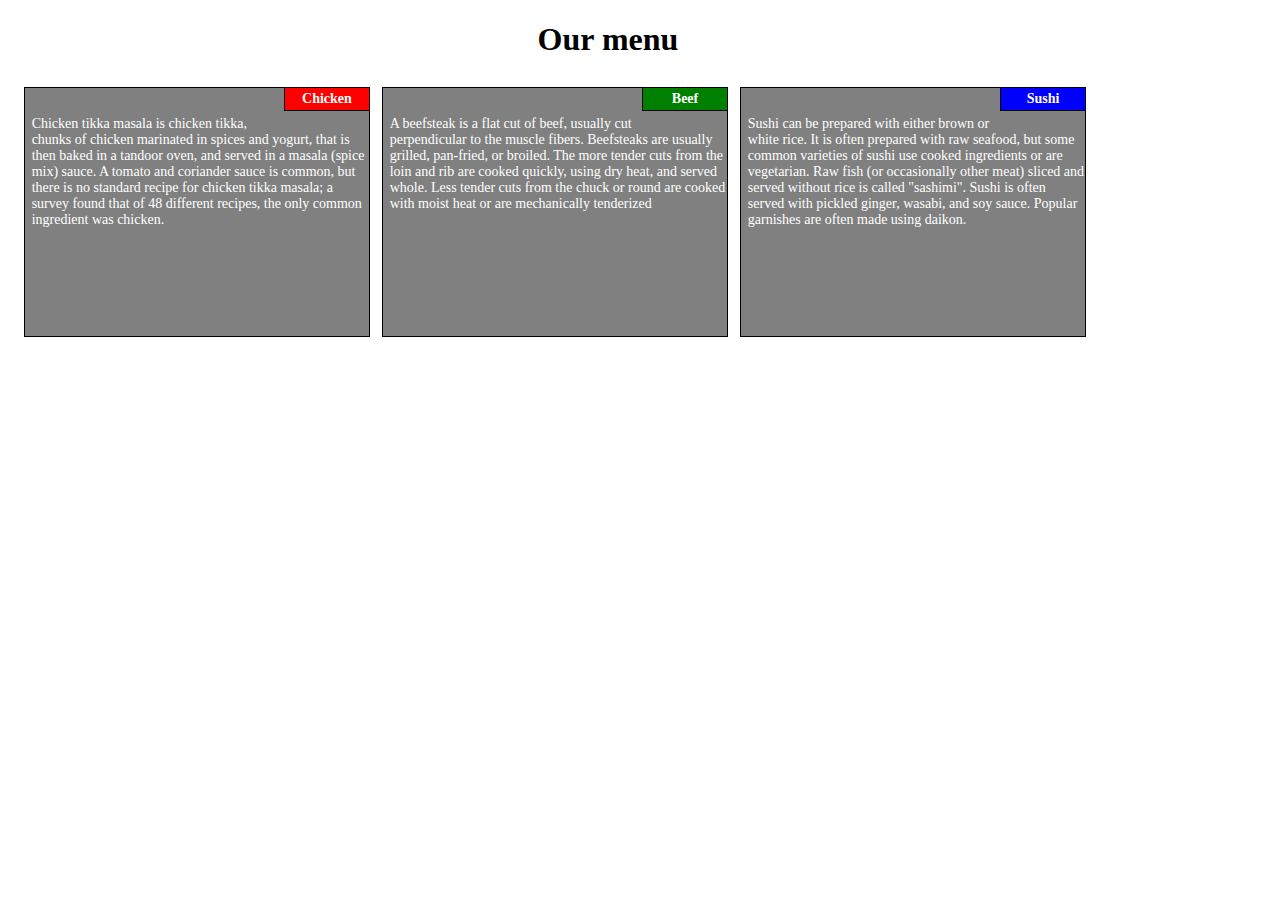
<file: mod2-solution/index.html>
<!DOCTYPE html>
<html>
<head>
    <meta charset="utf-8">
    <meta name="viewport" content="width=device-width,initial-scale=1">
    <title>Module 2 solution</title>
    <link rel="stylesheet" href="css/style.css">
</head>
<body>
    <h1>Our menu</h1>
    <div class="row">
        <div class="col-lg-4 col-md-6 col-sm-12">
            <p id="pl1"></p><p id="p1">Chicken</p>
            <p>Chicken tikka masala is chicken tikka, chunks of chicken marinated in spices and yogurt, that is then baked in a tandoor oven, 
            and served in a masala (spice mix) sauce. A tomato and coriander sauce is common, but there is no standard recipe for chicken tikka masala; 
            a survey found that of 48 different recipes, the only common ingredient was chicken.
           </p>
        </div>
        <div class="col-lg-4 col-md-6 col-sm-12">
            <p id="pl1"></p><p id="p2">Beef</p>
            <p>
                A beefsteak is a flat cut of beef, usually cut perpendicular to the muscle fibers. Beefsteaks are usually grilled, pan-fried, or broiled. 
                The more tender cuts from the loin and rib are cooked quickly, using dry heat, and served whole. 
                Less tender cuts from the chuck or round are cooked with moist heat or are mechanically tenderized
            </p>
        </div>
        <div class="col-lg-4 col-md-12 col-sm-12">
            <p id="pl1"></p><p id="p3">Sushi</p>
            <p>Sushi can be prepared with either brown or white rice. It is often prepared with raw seafood, but some common varieties of sushi use cooked ingredients or are vegetarian. Raw fish (or occasionally other meat) sliced and served without rice is called "sashimi". Sushi is often served with pickled ginger, wasabi, and soy sauce. Popular garnishes are often made using daikon.
            </p>
        </div>
    </div>
</body>
</html>
</file>
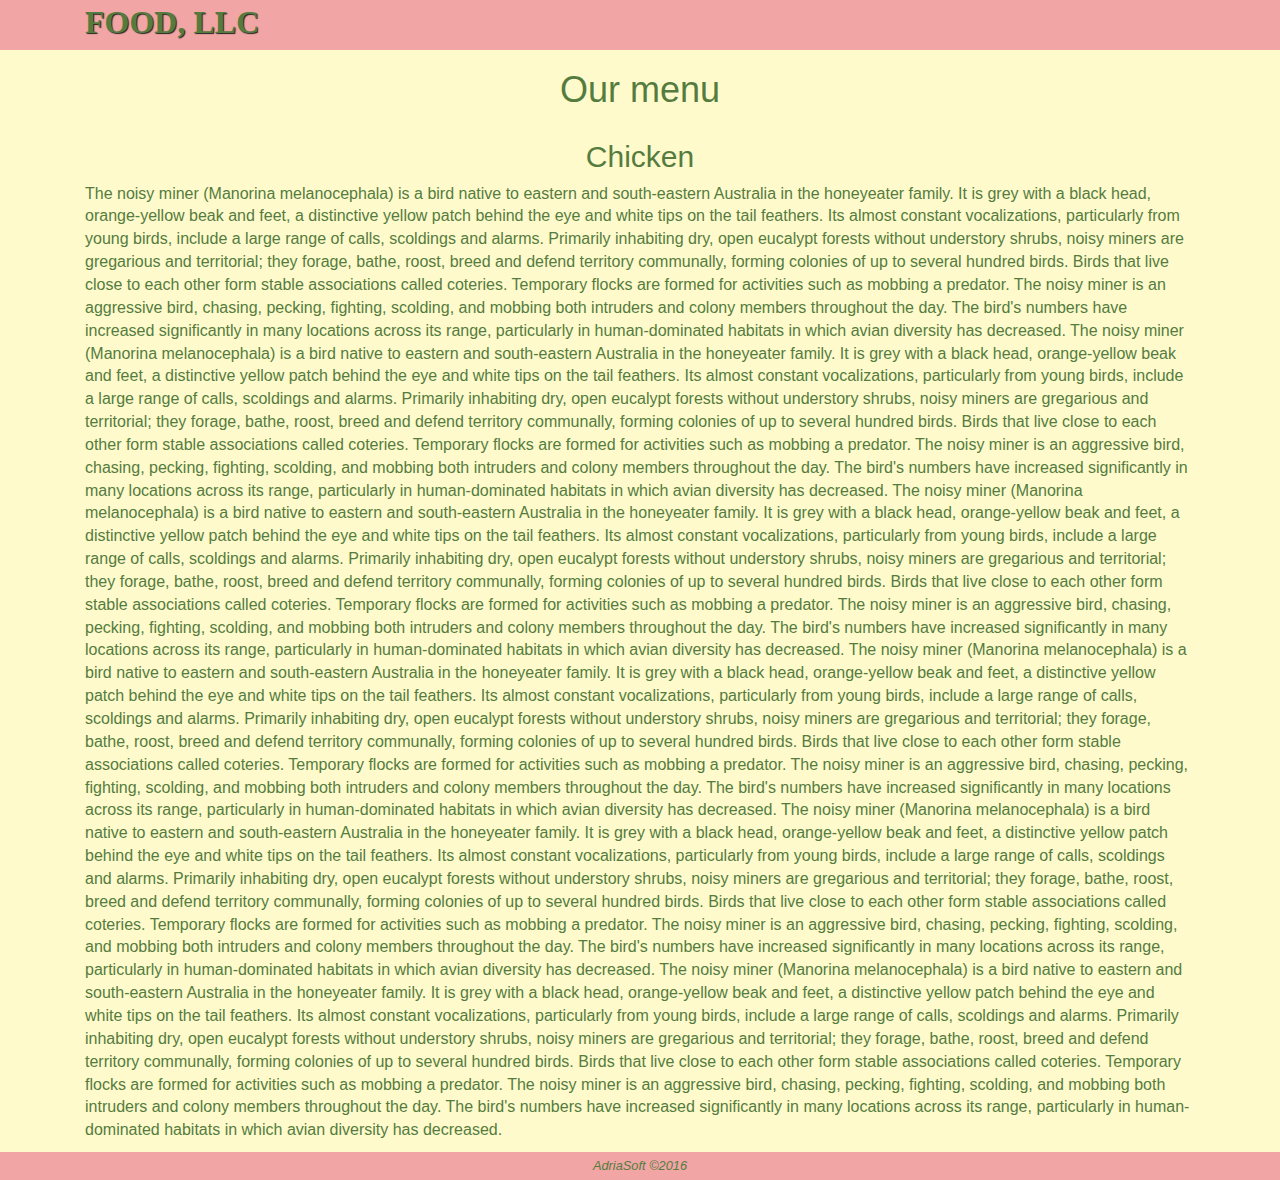
<file: mod3-solution/index.html>
<!DOCTYPE html>
<html>
<head>
        <meta charset="utf-8">
        <meta http-equiv="X-UA-Compatible" content="IE=edge">
        <meta name="viewport" content="width=device-width, initial-scale=1">
        <title>Module 3 solution</title>
        <link rel="stylesheet" href="css/bootstrap.min.css">
        <link rel="stylesheet" href="css/style.css">
</head>
<body>
<header>
        <nav id="header-nav" class="navbar navbar-default">
            <div class="container">
                <div class="navbar-header">
                    <div class="navbar-brand pull-left">
                        <a href="index.html"><h1>Food, LLC</h1></a>
                    </div>



                    <button type="button" class="navbar-toggle collapsed" data-toggle="collapse" data-target="#collapsable-nav" aria-expanded="false">
                        <span class="sr-only">Toggle navigation</span>
                        <span class="icon-bar"></span>
                        <span class="icon-bar"></span>
                        <span class="icon-bar"></span>
                    </button>
                </div>
         

            <div id="collapsable-nav" class="collapse navbar-collapse">
                <ul id="nav-list" class="nav navbar-nav navbar-right">
                    <li class="visible-xs">
                        <a href="#">
                            Chicken
                        </a>
                    </li>
                    <li class="visible-xs">
                        <a href="#">
                            Beef
                        </a>
                    </li>
                    <li class="visible-xs">
                        <a href="#">
                            Sushi
                        </a>
                    </li>
                </ul><!-- #nav-list -->
            </div><!-- .collapse .navbar-collapse -->
            </div><!-- .container -->
        </nav>
    </header>

  



    <h1 class="text-center">Our menu</h1>

    <div id="main-content" class="container">
        <div class="col-md-12 col-sm-12 col-xs-12">
            <h2 class="text-center">Chicken</h2>
            The noisy miner (Manorina melanocephala) is a bird native to eastern and south-eastern Australia in the honeyeater family. It is grey with a black head, orange-yellow beak and feet, a distinctive yellow patch behind the eye and white tips on the tail feathers. Its almost constant vocalizations, particularly from young birds, include a large range of calls, scoldings and alarms. Primarily inhabiting dry, open eucalypt forests without understory shrubs, noisy miners are gregarious and territorial; they forage, bathe, roost, breed and defend territory communally, forming colonies of up to several hundred birds. Birds that live close to each other form stable associations called coteries. Temporary flocks are formed for activities such as mobbing a predator. The noisy miner is an aggressive bird, chasing, pecking, fighting, scolding, and mobbing both intruders and colony members throughout the day. The bird's numbers have increased significantly in many locations across its range, particularly in human-dominated habitats in which avian diversity has decreased.
            The noisy miner (Manorina melanocephala) is a bird native to eastern and south-eastern Australia in the honeyeater family. It is grey with a black head, orange-yellow beak and feet, a distinctive yellow patch behind the eye and white tips on the tail feathers. Its almost constant vocalizations, particularly from young birds, include a large range of calls, scoldings and alarms. Primarily inhabiting dry, open eucalypt forests without understory shrubs, noisy miners are gregarious and territorial; they forage, bathe, roost, breed and defend territory communally, forming colonies of up to several hundred birds. Birds that live close to each other form stable associations called coteries. Temporary flocks are formed for activities such as mobbing a predator. The noisy miner is an aggressive bird, chasing, pecking, fighting, scolding, and mobbing both intruders and colony members throughout the day. The bird's numbers have increased significantly in many locations across its range, particularly in human-dominated habitats in which avian diversity has decreased.
            The noisy miner (Manorina melanocephala) is a bird native to eastern and south-eastern Australia in the honeyeater family. It is grey with a black head, orange-yellow beak and feet, a distinctive yellow patch behind the eye and white tips on the tail feathers. Its almost constant vocalizations, particularly from young birds, include a large range of calls, scoldings and alarms. Primarily inhabiting dry, open eucalypt forests without understory shrubs, noisy miners are gregarious and territorial; they forage, bathe, roost, breed and defend territory communally, forming colonies of up to several hundred birds. Birds that live close to each other form stable associations called coteries. Temporary flocks are formed for activities such as mobbing a predator. The noisy miner is an aggressive bird, chasing, pecking, fighting, scolding, and mobbing both intruders and colony members throughout the day. The bird's numbers have increased significantly in many locations across its range, particularly in human-dominated habitats in which avian diversity has decreased.
            The noisy miner (Manorina melanocephala) is a bird native to eastern and south-eastern Australia in the honeyeater family. It is grey with a black head, orange-yellow beak and feet, a distinctive yellow patch behind the eye and white tips on the tail feathers. Its almost constant vocalizations, particularly from young birds, include a large range of calls, scoldings and alarms. Primarily inhabiting dry, open eucalypt forests without understory shrubs, noisy miners are gregarious and territorial; they forage, bathe, roost, breed and defend territory communally, forming colonies of up to several hundred birds. Birds that live close to each other form stable associations called coteries. Temporary flocks are formed for activities such as mobbing a predator. The noisy miner is an aggressive bird, chasing, pecking, fighting, scolding, and mobbing both intruders and colony members throughout the day. The bird's numbers have increased significantly in many locations across its range, particularly in human-dominated habitats in which avian diversity has decreased.
            The noisy miner (Manorina melanocephala) is a bird native to eastern and south-eastern Australia in the honeyeater family. It is grey with a black head, orange-yellow beak and feet, a distinctive yellow patch behind the eye and white tips on the tail feathers. Its almost constant vocalizations, particularly from young birds, include a large range of calls, scoldings and alarms. Primarily inhabiting dry, open eucalypt forests without understory shrubs, noisy miners are gregarious and territorial; they forage, bathe, roost, breed and defend territory communally, forming colonies of up to several hundred birds. Birds that live close to each other form stable associations called coteries. Temporary flocks are formed for activities such as mobbing a predator. The noisy miner is an aggressive bird, chasing, pecking, fighting, scolding, and mobbing both intruders and colony members throughout the day. The bird's numbers have increased significantly in many locations across its range, particularly in human-dominated habitats in which avian diversity has decreased.
            The noisy miner (Manorina melanocephala) is a bird native to eastern and south-eastern Australia in the honeyeater family. It is grey with a black head, orange-yellow beak and feet, a distinctive yellow patch behind the eye and white tips on the tail feathers. Its almost constant vocalizations, particularly from young birds, include a large range of calls, scoldings and alarms. Primarily inhabiting dry, open eucalypt forests without understory shrubs, noisy miners are gregarious and territorial; they forage, bathe, roost, breed and defend territory communally, forming colonies of up to several hundred birds. Birds that live close to each other form stable associations called coteries. Temporary flocks are formed for activities such as mobbing a predator. The noisy miner is an aggressive bird, chasing, pecking, fighting, scolding, and mobbing both intruders and colony members throughout the day. The bird's numbers have increased significantly in many locations across its range, particularly in human-dominated habitats in which avian diversity has decreased.

        
        </div>
  </div>


    <footer>
        <div id="footerdiv" class="col-md-12 col-sm-12 col-xs-12">
            <div class="text-center">AdriaSoft ©2016</div> 
        </div>
</footer> 
        <!-- jQuery (Bootstrap JS plugins depend on it) -->
        <script src="js/jquery-2.1.4.min.js"></script>
        <script src="js/bootstrap.min.js"></script>
        <script src="js/script.js"></script>
</body>
</html>
</file>
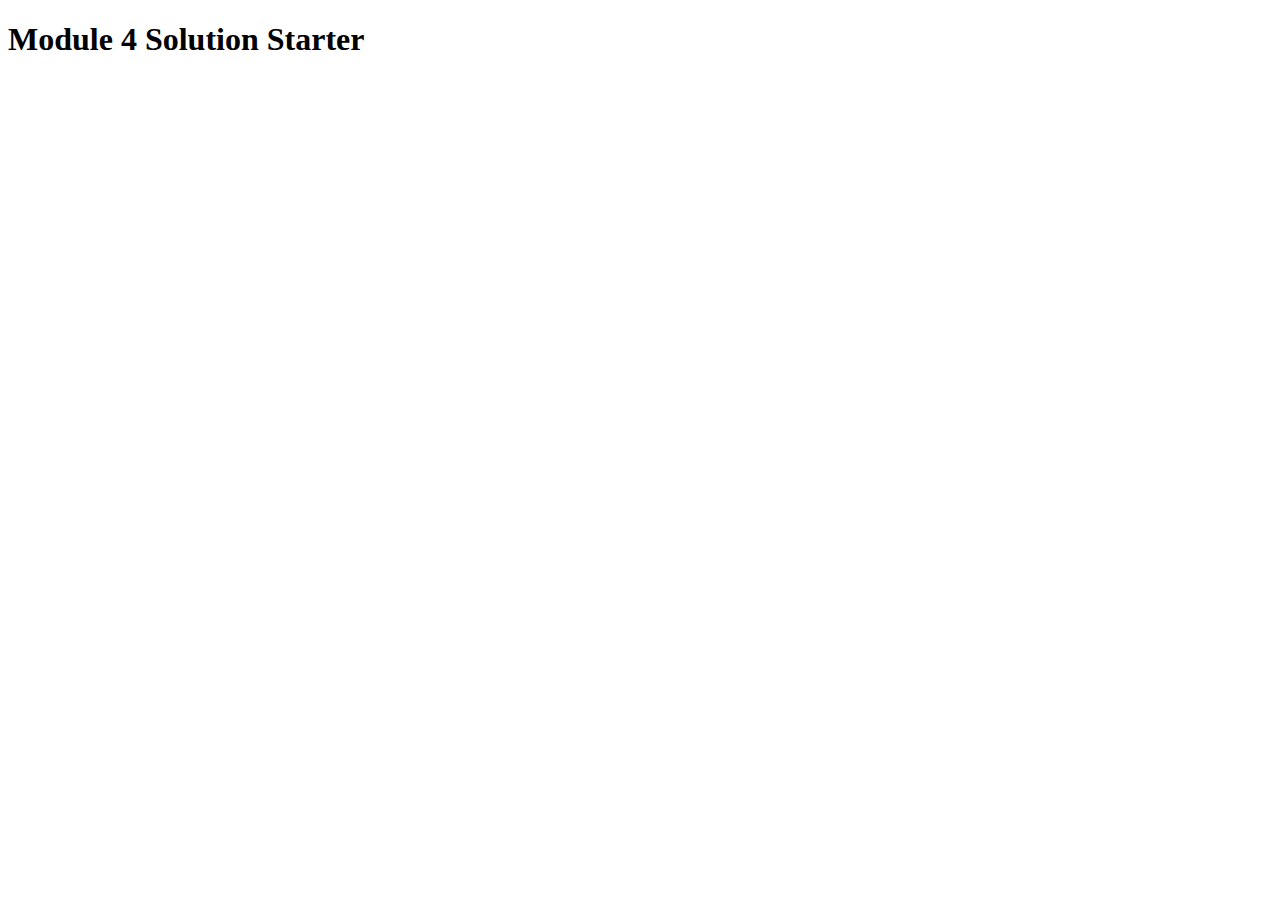
<file: mod4-solution/index.html>
<!DOCTYPE html>
<html>
<head>
  <meta charset="utf-8">
  <title>Module 4 Solution Starter</title>
  <script src="SpeakHello.js"></script>
  <script src="SpeakGoodBye.js"></script>
  <script src="script.js"></script>
</head>
<body>
  <h1>Module 4 Solution Starter</h1>
</body>
</html>
</file>
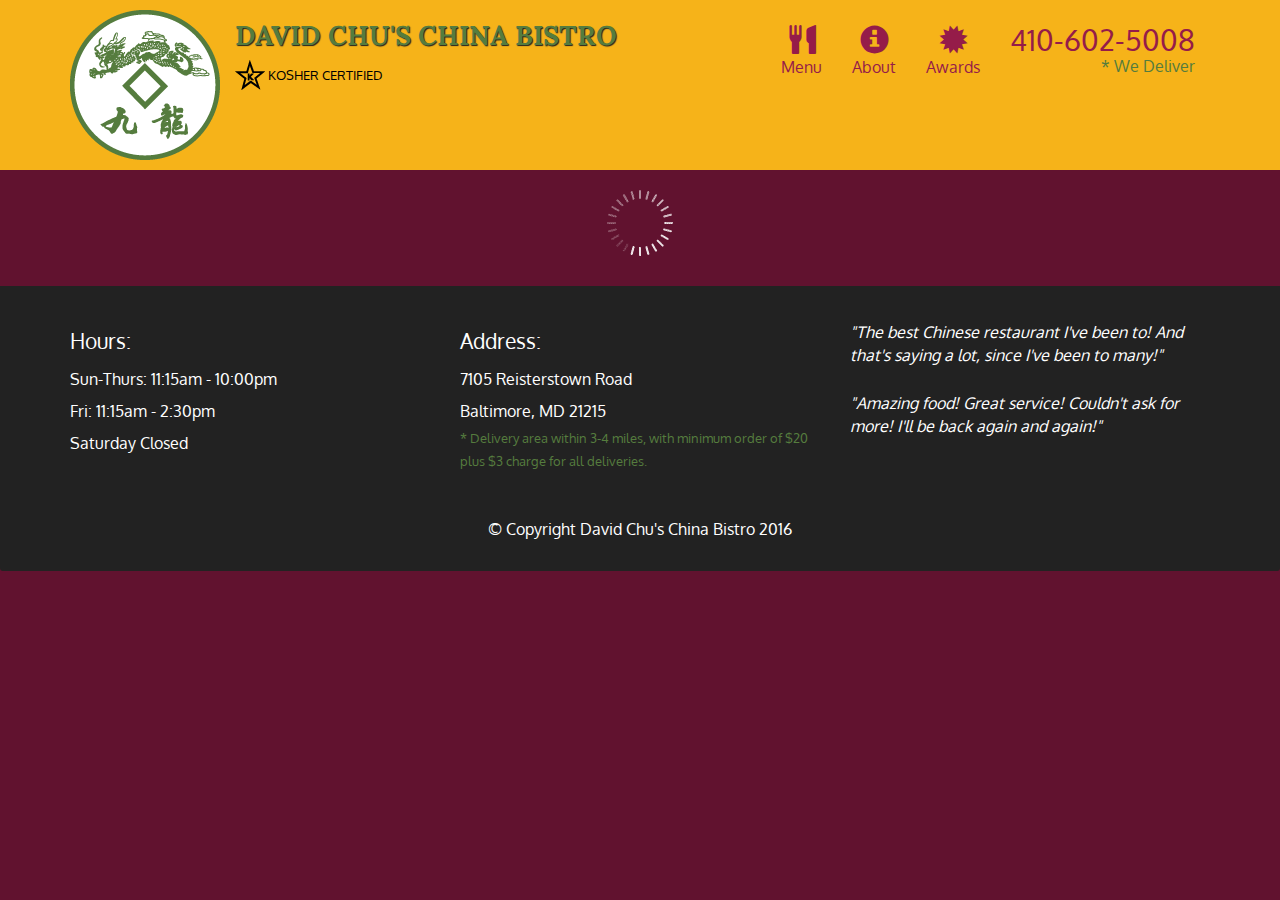
<file: mod5_solution/index.html>
<!doctype html>
<html lang="en">
  <head>
    <meta charset="utf-8">
    <meta http-equiv="X-UA-Compatible" content="IE=edge">
    <meta name="viewport" content="width=device-width, initial-scale=1">
    <title>David Chu's China Bistro</title>
    <link rel="stylesheet" href="css/bootstrap.min.css">
    <link rel="stylesheet" href="css/styles.css">
    <link href='https://fonts.googleapis.com/css?family=Oxygen:400,300,700' rel='stylesheet' type='text/css'>
    <link href='https://fonts.googleapis.com/css?family=Lora' rel='stylesheet' type='text/css'>
  </head>
<body>
  <header>
    <nav id="header-nav" class="navbar navbar-default">
      <div class="container">
        <div class="navbar-header">
          <a href="index.html" class="pull-left visible-md visible-lg">
            <div id="logo-img" alt="Logo image"></div>
          </a>

          <div class="navbar-brand">
            <a href="index.html"><h1>David Chu's China Bistro</h1></a>
            <p>
              <img src="images/star-k-logo.png" alt="Kosher certification">
              <span>Kosher Certified</span>
            </p>
          </div>

          <button id="navbarToggle" type="button" class="navbar-toggle collapsed" data-toggle="collapse" data-target="#collapsable-nav" aria-expanded="false">
            <span class="sr-only">Toggle navigation</span>
            <span class="icon-bar"></span>
            <span class="icon-bar"></span>
            <span class="icon-bar"></span>
          </button>
        </div>
        
        <div id="collapsable-nav" class="collapse navbar-collapse">
           <ul id="nav-list" class="nav navbar-nav navbar-right">
            <li id="navHomeButton" class="visible-xs active">
              <a href="index.html">
                <span class="glyphicon glyphicon-home"></span> Home</a>
            </li>
            <li id="navMenuButton">
              <a href="#" onclick="$dc.loadMenuCategories();">
                <span class="glyphicon glyphicon-cutlery"></span><br class="hidden-xs"> Menu</a>
            </li>
            <li>
              <a href="#">
                <span class="glyphicon glyphicon-info-sign"></span><br class="hidden-xs"> About</a>
            </li>
            <li>
              <a href="#">
                <span class="glyphicon glyphicon-certificate"></span><br class="hidden-xs"> Awards</a>
            </li>
            <li id="phone" class="hidden-xs">
              <a href="tel:410-602-5008">
                <span>410-602-5008</span></a><div>* We Deliver</div>
            </li>
          </ul><!-- #nav-list -->
        </div><!-- .collapse .navbar-collapse -->
      </div><!-- .container -->
    </nav><!-- #header-nav -->
  </header>

  <div id="call-btn" class="visible-xs">
    <a class="btn" href="tel:410-602-5008">
    <span class="glyphicon glyphicon-earphone"></span>
    410-602-5008
    </a>
  </div>
  <div id="xs-deliver" class="text-center visible-xs">* We Deliver</div>

  <div id="main-content" class="container"></div>

  <footer class="panel-footer">
    <div class="container">
      <div class="row">
        <section id="hours" class="col-sm-4">
          <span>Hours:</span><br>
          Sun-Thurs: 11:15am - 10:00pm<br>
          Fri: 11:15am - 2:30pm<br>
          Saturday Closed
          <hr class="visible-xs">
        </section>
        <section id="address" class="col-sm-4">
          <span>Address:</span><br>
          7105 Reisterstown Road<br>
          Baltimore, MD 21215
          <p>* Delivery area within 3-4 miles, with minimum order of $20 plus $3 charge for all deliveries.</p>
          <hr class="visible-xs">
        </section>
        <section id="testimonials" class="col-sm-4">
          <p>"The best Chinese restaurant I've been to! And that's saying a lot, since I've been to many!"</p>
          <p>"Amazing food! Great service! Couldn't ask for more! I'll be back again and again!"</p>
        </section>
      </div>
      <div class="text-center">&copy; Copyright David Chu's China Bistro 2016</div>
    </div>
  </footer>

  <!-- jQuery (Bootstrap JS plugins depend on it) -->
  <script src="js/jquery-2.1.4.min.js"></script>
  <script src="js/bootstrap.min.js"></script>
  <script src="js/ajax-utils.js"></script>
  <script src="js/script.js"></script>
</body>
</html>
</file>
<file: mod2-solution/css/style.css>
/********** Base styles **********/
* {
  box-sizing: border-box;
}

body 
{
    margin: 0;
    padding: 0; 
    font-family: 'Bookman Old Style'; 
    width: 95%;
}
h1 {
  margin-bottom: 15px;
  text-align: center;
}
div {
    margin-bottom:1%;
    margin-left:1%;
    padding:0;
   
}
p {
  background-color: #808080;
  width: 100%;
  height: 250px;
  font-family: 'Bookman Old Style'; 
  color: white;
  padding-left: 2%;
  padding-top: 4%;
  text-align:left; 
  font-size:14px; 
  border: 1px solid black; 
}

.row {
  width: 95%;
}

#pl1{
  background-color: #808080;
  height: 25% ;
  width: 75% ;
  float: left;
  border-right:none;
  border-bottom:none;  
  
}

#p1{
  background-color: red;
  height: 25% ;
  width: 25% ;
  float: right;
  text-align: center;
  padding: 3px;
  font-size:14px;
  font-weight:bold; 
  border: 1px solid black; 
}
#p2{
  background-color: green;
  float: right;
  height: 25% ;
  width: 25% ;
  text-align: center;
  padding: 3px;
  font-size:14px;
  font-weight:bold; 
  border: 1px solid black; 
}
#p3{
  background-color: blue;
  float: right;
  height: 25% ;
  width: 25% ;
  text-align: center;
  padding: 3px;
  font-size:14px;
  font-weight:bold; 
  border: 1px solid black; 
}
/********** Large devices only **********/
@media (min-width: 992px) {
  .col-lg-1, .col-lg-2, .col-lg-3, .col-lg-4, .col-lg-5, .col-lg-6, .col-lg-7, .col-lg-8, .col-lg-9, .col-lg-10, .col-lg-11, .col-lg-12 {
    float: left;
       padding-top:0%; 
  }
  .col-lg-4 {
    width: 30%;
  }

}
/********** Medium devices only **********/
@media (min-width: 768px) and (max-width: 991px) {
  .col-md-1, .col-md-2, .col-md-3, .col-md-4, .col-md-5, .col-md-6, .col-md-7, .col-md-8, .col-md-9, .col-md-10, .col-md-11, .col-md-12 {
     float: left;
     margin-right: 10 px;
      padding-top:2%; 
  }

  .col-md-6 {
    width: 45%;
  }
  .col-md-12 {
    width: 91%;
  }
}

/********** Small devices only **********/
@media (max-width: 767px) {

  .col-sm-12 {
    float: left;
    width: 100%;
     padding-top:2%; 
  }
}
</file>
<file: mod3-solution/css/style.css>
body {
  font-size: 16px;
  color: #557c3e;
  background-color: #fefacc;
  font-family: 'Bookman Old Style', sans-serif;
}

div {
  margin-top: 0;
  margin-bottom: 0;
  }


/** HEADER **/
#header-nav {
  background-color: #f1a5a5;
  border-radius: 0;
  border: 0;
  margin-bottom:0;  
}



.navbar-brand {
  padding-top: 10px;
}
.navbar-brand h1 { 
  font-family: 'Lora', serif;
  color: #557c3e;
  font-size: 2.5vw;
  text-transform: uppercase;
  font-weight: bold;
  text-shadow: 1px 1px 1px #222;
  margin-top: 0;
  margin-bottom: 0;
  line-height: .75;
  padding-left:15px;
}
.navbar-brand a:hover, .navbar-brand a:focus {
  text-decoration: none;
}



#nav-list {
  margin-top: 0px;
  margin-bottom:0;  
  color:#557c3e;
}
#nav-list a {
  color:#557c3e;
  text-align: center;
}
#nav-list a:hover {
  background: #9ea2a5;
  font-style:oblique ; 
}
#nav-list a span {
  font-size: 1.8em;
}

#main-content {
  height:1000px;
  padding-left:15px;
  padding-right:15px;  
}

.navbar-header button.navbar-toggle, .navbar-header .icon-bar {
  border: 1px solid #61122f;
  background-color: #f1a5a5;
}
.navbar-header button.navbar-toggle {
     padding-top: 10px;
}
/* END HEADER */

#footerdiv {
  margin-top:10px; 
  padding-top:5px; 
  padding-bottom:5px; 
  background-color: #f1a5a5;
  border-radius: 0;
  border: 0;
  font-style:oblique ; 
  font-size:0.8em; 
}


/* END HOME PAGE */

/********** Large devices only **********/
@media (min-width: 1200px) {
 
}

/********** Medium devices only **********/
@media (min-width: 992px) and (max-width: 1199px) {
  /* Header */

  /* End Home Page */
}

/********** Small devices only **********/
@media (min-width: 768px) and (max-width: 991px) {
 
  /* End Home Page */
}

/********** Extra small devices only **********/
@media (max-width: 767px) {
  /* Header */
  .navbar-brand {
    padding-top: 10px;
    height: 70px;
  }
  .navbar-brand h1 { /* Restaurant name */
    padding-top: 10px;
    font-size: 5vw; /* 1vw = 1% of viewport width */
  }

  #collapsable-nav {
  border:none;
  margin-top: 0;
  margin-bottom: 0;
  padding-bottom:0; 
  background-color: #eee9e9;
  color: #951c49; 
  }

  #collapsable-nav a { /* Collapsed nav menu text */
    font-size: 1.2em;
  }
  #collapsable-nav a span { /* Collapsed nav menu glyph */
    font-size: 1em;
    margin-right: 5px;
  }

  #call-btn > a {
    font-size: 1.5em;
    display: block;
    margin: 0 20px;
    padding: 10px;
    border: 2px solid #fff;
    background-color: #f6b319;
    color: #951c49;
  }
  #xs-deliver {
    margin-top: 5px;
    font-size: .7em;
    letter-spacing: .1em;
    text-transform: uppercase;
  }
  /* End Header */

 
 

  /* Home Page */
  .container .jumbotron {
    margin-top: 30px;
    padding: 0;
  }
  #menu-tile, #specials-tile {
    width: 360px;
    margin: 0 auto 15px;
  }
}


/********** Super extra small devices Only :-) (e.g., iPhone 4) **********/
@media (max-width: 479px) {
  /* Header */
  .navbar-brand h1 { /* Restaurant name */
    padding-top: 5px;
    font-size: 6vw;
  }
  /* End Header */
  

}
</file>
<file: mod5_solution/css/styles.css>
body {
  font-size: 16px;
  color: #fff;
  background-color: #61122f;
  font-family: 'Oxygen', sans-serif;
}

/** HEADER **/
#header-nav {
  background-color: #f6b319;
  border-radius: 0;
  border: 0;
}

#logo-img {
  background: url('../images/restaurant-logo_large.png') no-repeat;
  width: 150px;
  height: 150px;
  margin: 10px 15px 10px 0;
}

.navbar-brand {
  padding-top: 25px;
}
.navbar-brand h1 { /* Restaurant name */
  font-family: 'Lora', serif;
  color: #557c3e;
  font-size: 1.5em;
  text-transform: uppercase;
  font-weight: bold;
  text-shadow: 1px 1px 1px #222;
  margin-top: 0;
  margin-bottom: 0;
  line-height: .75;
}
.navbar-brand a:hover, .navbar-brand a:focus {
  text-decoration: none;
}
.navbar-brand p { /* Kosher cert */
  color: #000;
  text-transform: uppercase;
  font-size: .7em;
  margin-top: 15px;
}
.navbar-brand p span { /* Star-K */
  vertical-align: middle;
}

#nav-list {
  margin-top: 10px;
}
#nav-list a {
  color: #951C49;
  text-align: center;
}
#nav-list a:hover {
  background: #E7E7E7;
}
#nav-list a span {
  font-size: 1.8em;
}

#phone {
  margin-top: 5px;
}
#phone a { /* Phone number */
  text-align: right;
  padding-bottom: 0;
}
#phone div { /* We Deliver */
  color: #557c3e;
  text-align: right;
  padding-right: 15px;
}

.navbar-header button.navbar-toggle, .navbar-header .icon-bar {
  border: 1px solid #61122f;
}
.navbar-header button.navbar-toggle {
  clear: both;
  margin-top: -30px;
}
/* END HEADER */

/* FOOTER */
.panel-footer {
  margin-top: 30px;
  padding-top: 35px;
  padding-bottom: 30px;
  background-color: #222;
  border-top: 0;
}
.panel-footer div.row {
  margin-bottom: 35px;
}
#hours, #address {
  line-height: 2;
}
#hours > span, #address > span {
  font-size: 1.3em;
}
#address p {
  color: #557c3e;
  font-size: .8em;
  line-height: 1.8;
}
#testimonials {
  font-style: italic;
}
#testimonials p:nth-child(2) {
  margin-top: 25px;
}
/* END FOOTER */



/* HOME PAGE */
.container .jumbotron {
  box-shadow: 0 0 50px #3F0C1F;
  border: 2px solid #3F0C1F;
}

#menu-tile, #specials-tile, #map-tile {
  height: 250px;
  width: 100%;
  margin-bottom: 15px;
  position: relative;
  border: 2px solid #3F0C1F;
  overflow: hidden;
}
#menu-tile:hover, #specials-tile:hover, #map-tile:hover {
  box-shadow: 0 1px 5px 1px #cccccc;
}
#menu-tile {
  background: url('../images/menu-tile.jpg') no-repeat;
  background-position: center;
}
#specials-tile {
  background: url('../images/specials-tile.jpg') no-repeat;
  background-position: center;
}
#menu-tile span, #specials-tile span, #map-tile span {
  position: absolute;
  bottom: 0;
  right: 0;
  width: 100%;
  text-align: center;
  font-size: 1.6em;
  text-transform: uppercase;
  background-color: #000;
  color: #fff;
  opacity: .8;
}
/* END HOME PAGE */

/* MENU CATEGORIES PAGE */
.category-tile { 
  position: relative;
  border: 2px solid #3F0C1F;
  overflow: hidden;
  width: 200px;
  height: 200px;
  margin: 0 auto 15px;
}
.category-tile span {
  position: absolute;
  bottom: 0;
  right: 0;
  width: 100%;
  text-align: center;
  font-size: 1.2em;
  text-transform: uppercase;
  background-color: #000;
  color: #fff;
  opacity: .8;
}
.category-tile:hover {
  box-shadow: 0 1px 5px 1px #cccccc;
}

#menu-categories-title + div {
  margin-bottom: 50px;
}
/* END MENU CATEGORIES PAGE */

/* SINGLE CATEGORY PAGE */
.menu-item-tile {
  margin-bottom: 25px;
}
.menu-item-tile hr {
  width: 80%;
}
.menu-item-tile .menu-item-price {
  font-size: 1.1em;
  text-align: right;
  margin-top: -15px;
  margin-right: -15px;
}
.menu-item-tile .menu-item-price span {
  font-size: .6em;
}
.menu-item-photo {
  position: relative;
  border: 2px solid #3F0C1F; 
  overflow: hidden;
  padding: 0;
  margin-right: -15px;
  margin-left: auto;
  margin-bottom: 20px;
  max-width: 250px;
}
.menu-item-photo div {
  position: absolute;
  bottom: 0;
  right: 0;
  width: 80px;
  background-color: #557c3e;
  text-align: center;
}
.menu-item-description {
  padding-right: 30px;
}
h3.menu-item-title {
  margin: 0 0 10px;
}
.menu-item-details {
  font-size: .9em;
  font-style: italic;
}
/* END SINGLE CATEGORY PAGE */


/********** Large devices only **********/
@media (min-width: 1200px) {
  .container .jumbotron {
    background: url('../images/jumbotron_1200.jpg') no-repeat;
    height: 675px;
  }
}

/********** Medium devices only **********/
@media (min-width: 992px) and (max-width: 1199px) {
  /* Header */
  #logo-img {
    background: url('../images/restaurant-logo_medium.png') no-repeat;
    width: 100px;
    height: 100px;
    margin: 5px 5px 5px 0;
  }
  /* End Header */

  /* Home Page */
  .container .jumbotron {
    background: url('../images/jumbotron_992.jpg') no-repeat;
    height: 558px;
  }
  /* End Home Page */
}

/********** Small devices only **********/
@media (min-width: 768px) and (max-width: 991px) {
  /* Home Page */
  .container .jumbotron {
    background: url('../images/jumbotron_768.jpg') no-repeat;
    height: 432px;
  }
  /* End Home Page */
}

/********** Extra small devices only **********/
@media (max-width: 767px) {
  /* Header */
  .navbar-brand {
    padding-top: 10px;
    height: 80px;
  }
  .navbar-brand h1 { /* Restaurant name */
    padding-top: 10px;
    font-size: 5vw; /* 1vw = 1% of viewport width */
  }
  .navbar-brand p { /* Kosher cert */
    font-size: .6em;
    margin-top: 12px;
  }
  .navbar-brand p img { /* Star-K */
    height: 20px;
  }

  #collapsable-nav a { /* Collapsed nav menu text */
    font-size: 1.2em;
  }
  #collapsable-nav a span { /* Collapsed nav menu glyph */
    font-size: 1em;
    margin-right: 5px;
  }

  #call-btn > a {
    font-size: 1.5em;
    display: block;
    margin: 0 20px;
    padding: 10px;
    border: 2px solid #fff;
    background-color: #f6b319;
    color: #951c49;
  }
  #xs-deliver {
    margin-top: 5px;
    font-size: .7em;
    letter-spacing: .1em;
    text-transform: uppercase;
  }
  /* End Header */

  /* Footer */
  .panel-footer section {
    margin-bottom: 30px;
    text-align: center;
  }
  .panel-footer section:nth-child(3) {
    margin-bottom: 0; /* margin already exists on the whole row */
  }
  .panel-footer section hr {
    width: 50%;
  }
  /* End Footer */

  /* Home Page */
  .container .jumbotron {
    margin-top: 30px;
    padding: 0;
  }
  #menu-tile, #specials-tile {
    width: 360px;
    margin: 0 auto 15px;
  }

  .menu-item-photo {
    margin-right: auto;
  }
  .menu-item-tile .menu-item-price {
    text-align: center;
  }
  .menu-item-description {
    text-align: center;;
  }
}


/********** Super extra small devices Only :-) (e.g., iPhone 4) **********/
@media (max-width: 479px) {
  /* Header */
  .navbar-brand h1 { /* Restaurant name */
    padding-top: 5px;
    font-size: 6vw;
  }
  /* End Header */
  
  /* Home page */
  #menu-tile, #specials-tile {
    width: 280px;
    margin: 0 auto 15px;
  }

  .col-xxs-12 {
    position: relative;
    min-height: 1px;
    padding-right: 15px;
    padding-left: 15px;
    float: left;
    width: 100%;
  }
}
</file>
